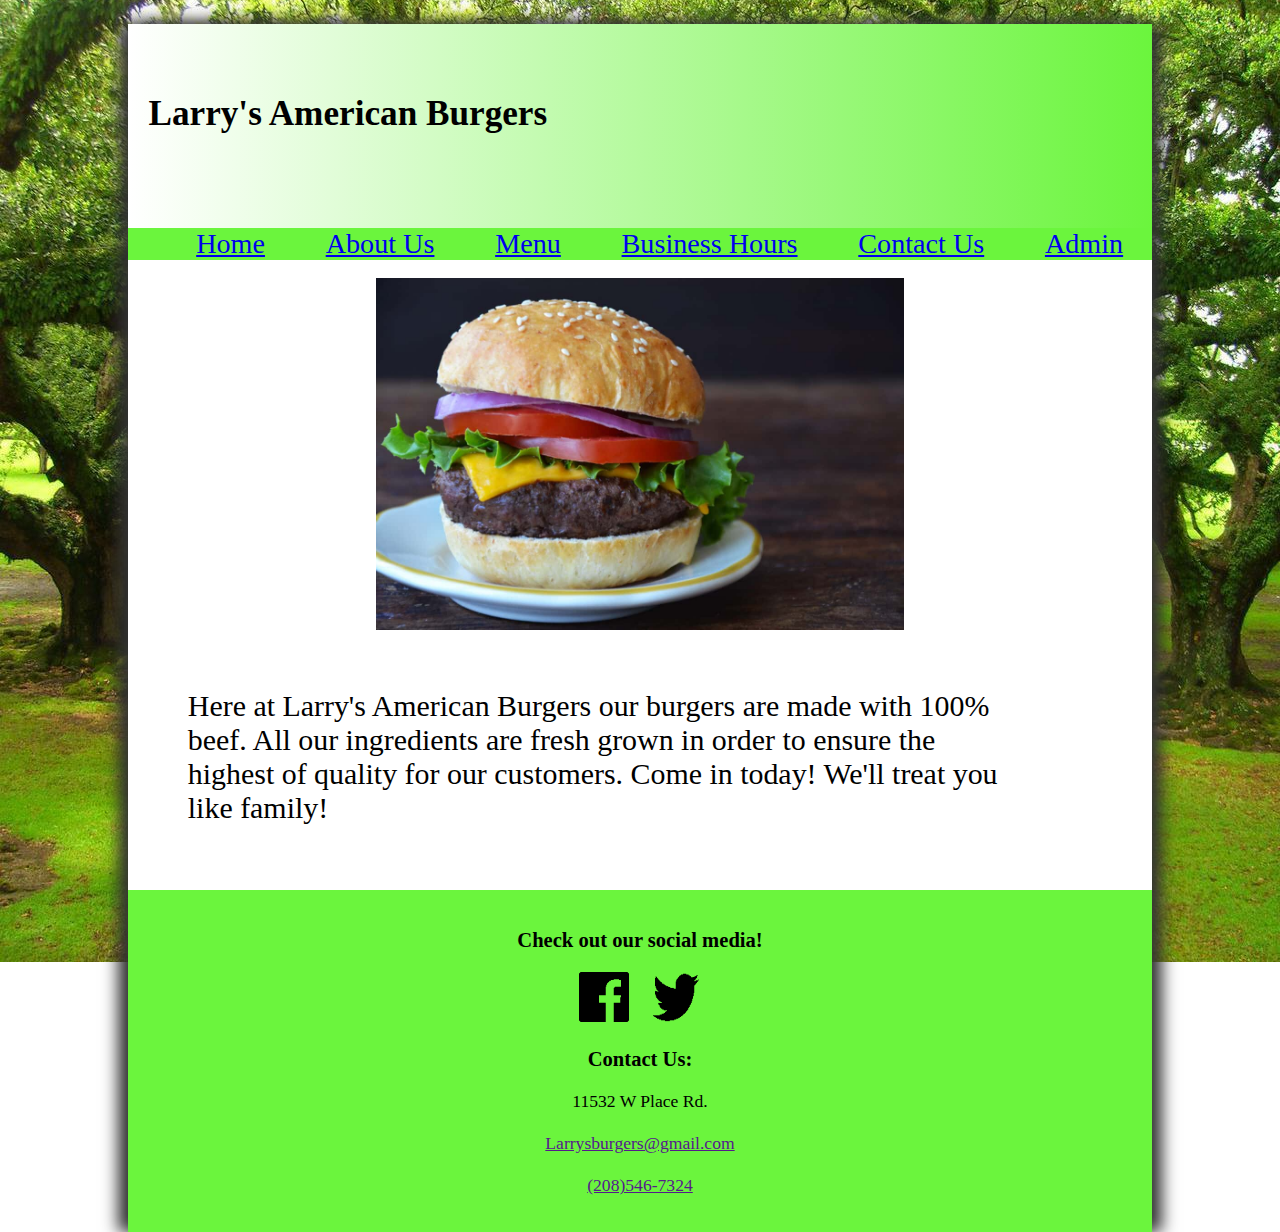
<file: index.html>
﻿<!DOCTYPE html>
<html>
<head>
<!-- 

Original Author: Jeffrey Kuhn
Date Created: 8-22-19
Version: 3 (First Live Version)
Date Last Modified: 9-6-19
Modified by: Jeffrey Kuhn
Modification log: Added meta tags, link to social media, favicon and link to menu in nav
 
-->
    <title>Larry's American Burgers</title>
    <meta charset="utf-8" />
    <meta name="viewport" content="width=device-width, initial-scale=1" />
    <meta name="description" content="Family run restaurant that focuses mainly on hamburgers." />
    <meta name="keywords" content="food,hamburgers,rastaurant,family" />
    <link href="css/Style.css" rel="stylesheet">
    <link href="css/Print.css" rel="stylesheet" media="print">
    <link rel="apple-touch-icon" sizes="180x180" href="images/apple-touch-icon.png">
    <link rel="icon" type="image/png" sizes="32x32" href="images/favicon-32x32.png">
    <link rel="icon" type="image/png" sizes="16x`6" href="images/favicon-16x16.png">
    <link rel="manifest" href="images/site.webmanifest">

</head>
<body>
<header>
     <!-- Header -->
    <h1>Larry's American Burgers</h1>
<nav>
    <!-- Navigation -->
    <a id ="navicon" href="#"><img src="images/iconfinder_menu-alt_134216.png" alt=""/></a>
<ul>
    <li><a href="index.html">Home</a></li>
    <li><a href="about.html">About Us</a></li>
    <li><a href="menu.html">Menu</a></li>
    <li><a href="times.html">Business Hours</a></li>
    <li><a href="contact.aspx">Contact Us</a></li>
    <li><a href="login.html">Admin</a></li>
</ul>
</nav>
</header>
    <!-- Main -->
<main>
    <img src="images/hamburger.jpg" alt="Picture of hamburger"/>
    <p>Here at Larry's American Burgers our burgers are made with 100% beef. All our ingredients are fresh grown in order to ensure the
        highest of quality for our customers. Come in today! We'll treat you like family!
    </p>
</main>
     <!-- Footer -->
<footer>
    <h3>Check out our social media!</h3>
    <a href="https://www.facebook.com/" target="_blank"><img src="images/facebook.png" alt="facebook logo" /></a>
    <a href="https://twitter.com/" target="_blank"><img src="images/twitter.png" alt="twitter logo" /></a>
    <h3>Contact Us:</h3>
    <p> 11532 W Place Rd. <br/> <br/>
    <a href="">Larrysburgers@gmail.com</a><br/><br/>
    <a href="">(208)546-7324</a></p>
</footer>
</body>
</html>
</file>
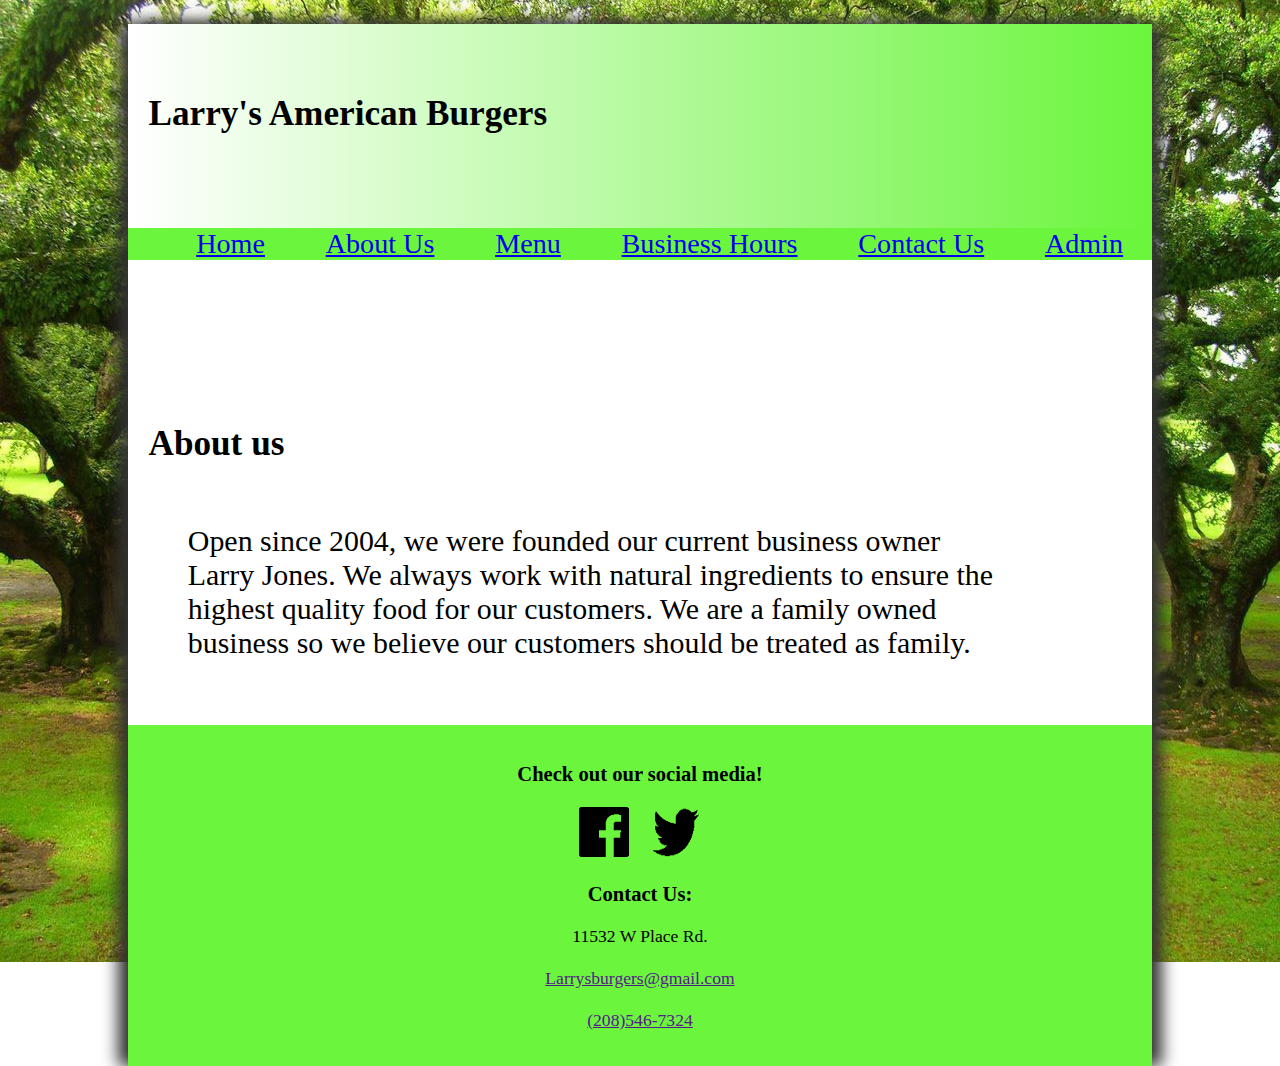
<file: about.html>
﻿<!DOCTYPE html>
<html>
<head>
<!-- 

Original Author: Jeffrey Kuhn
Date Created: 1-31-20
Version: 1
Date Last Modified: 1-31-20
Modified by: Jeffrey Kuhn
Modification log: Page created
 
-->
    <title>Larry's American Burgers About</title>
    <meta charset="utf-8" />
    <meta name="viewport" content="width=device-width, initial-scale=1" />
    <meta name="description" content="Family run restaurant that focuses mainly on hamburgers." />
    <meta name="keywords" content="food,hamburgers,rastaurant,family" />
    <link href="css/Style.css" rel="stylesheet">
    <link href="css/Print.css" rel="stylesheet" media="print">
    <link rel="apple-touch-icon" sizes="180x180" href="images/apple-touch-icon.png">
    <link rel="icon" type="image/png" sizes="32x32" href="images/favicon-32x32.png">
    <link rel="icon" type="image/png" sizes="16x`6" href="images/favicon-16x16.png">
    <link rel="manifest" href="images/site.webmanifest">

</head>
<body>
<header>
     <!-- Header -->
    <h1>Larry's American Burgers</h1>
<nav>
    <!-- Navigation -->
    <a id ="navicon" href="#"><img src="images/iconfinder_menu-alt_134216.png" alt=""/></a>
<ul>
    <li><a href="index.html">Home</a></li>
    <li><a href="about.html">About Us</a></li>
    <li><a href="menu.html">Menu</a></li>
    <li><a href="times.html">Business Hours</a></li>
    <li><a href="contact.aspx">Contact Us</a></li>
    <li><a href="login.html">Admin</a></li>
</ul>
</nav>
</header>
    <!-- Main -->
<main>
<h1>About us</h1>
<p>Open since 2004, we were founded our current business owner Larry Jones. We always work with natural ingredients to ensure the highest quality food
    for our customers. We are a family owned business so we believe our customers should be treated as family.
</p>
</main>
     <!-- Footer -->
<footer>
    <h3>Check out our social media!</h3>
    <a href="https://www.facebook.com/" target="_blank"><img src="images/facebook.png" alt="facebook logo" /></a>
    <a href="https://twitter.com/" target="_blank"><img src="images/twitter.png" alt="twitter logo" /></a>
    <h3>Contact Us:</h3>
    <p> 11532 W Place Rd. <br/> <br/>
    <a href="">Larrysburgers@gmail.com</a><br/><br/>
    <a href="">(208)546-7324</a></p>
</footer>
</body>
</html>
</file>
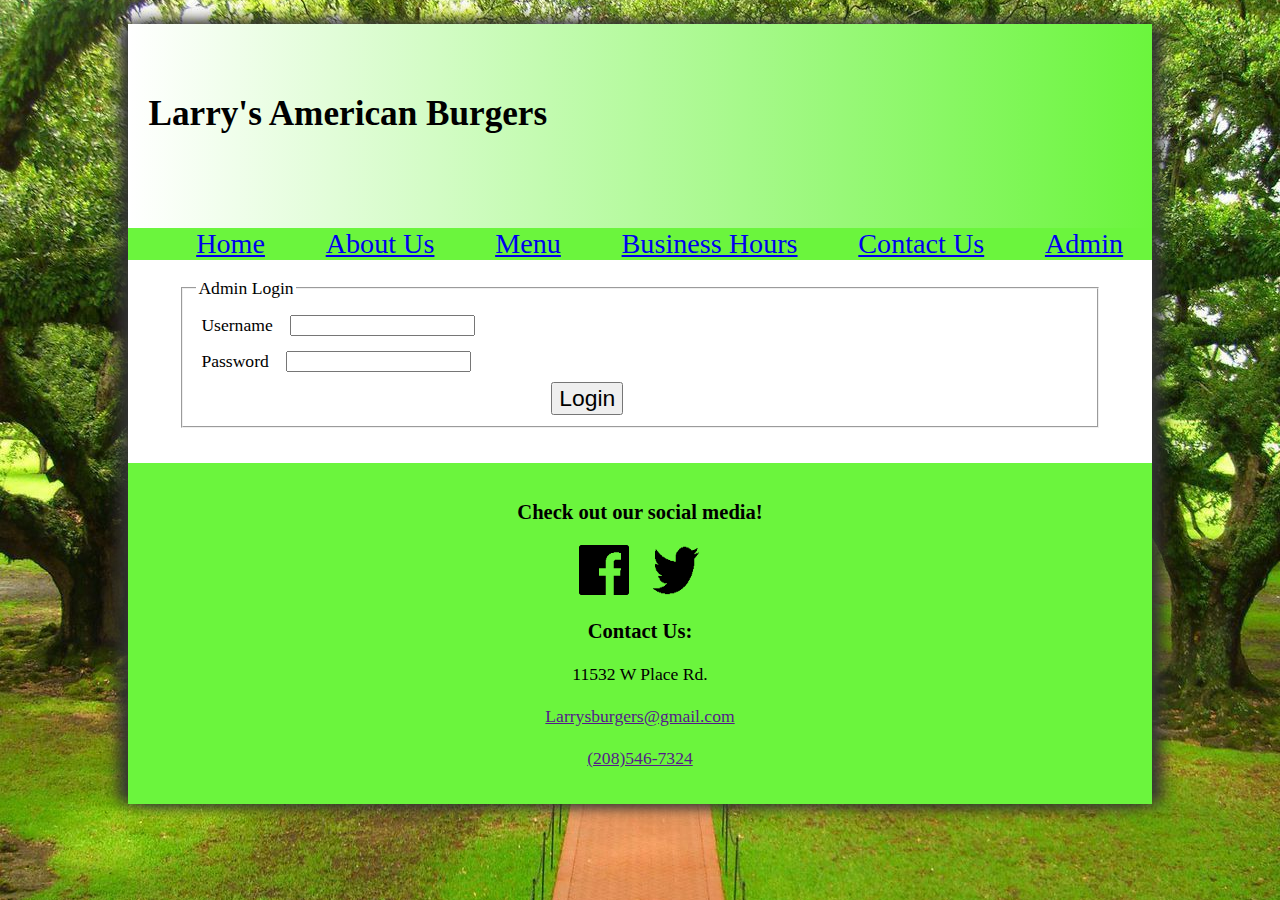
<file: login.html>
﻿<!DOCTYPE html>
<html>
<head>
<!-- 

Original Author: Jeffrey Kuhn
Date Created: 2/6/2020
Version: 1
Date Last Modified: 2/6/2020
Modified by: Jeffrey Kuhn
Modification log: Page created
 
-->
    <title>Larry's American Burgers Admin Login</title>
    <meta charset="utf-8" />
    <meta name="viewport" content="width=device-width, initial-scale=1" />
    <meta name="description" content="Family run restaurant that focuses mainly on hamburgers." />
    <meta name="keywords" content="food,hamburgers,rastaurant,family" />
    <link href="css/Style.css" rel="stylesheet">
    <link href="css/Print.css" rel="stylesheet" media="print">
    <link rel="apple-touch-icon" sizes="180x180" href="images/apple-touch-icon.png">
    <link rel="icon" type="image/png" sizes="32x32" href="images/favicon-32x32.png">
    <link rel="icon" type="image/png" sizes="16x`6" href="images/favicon-16x16.png">
    <link rel="manifest" href="images/site.webmanifest">

</head>
<body>
<header>
     <!-- Header -->
    <h1>Larry's American Burgers</h1>
<nav>
    <!-- Navigation -->
    <a id ="navicon" href="#"><img src="images/iconfinder_menu-alt_134216.png" alt=""/></a>
<ul>
    <li><a href="index.html">Home</a></li>
    <li><a href="about.html">About Us</a></li>
    <li><a href="menu.html">Menu</a></li>
    <li><a href="times.html">Business Hours</a></li>
    <li><a href="contact.aspx">Contact Us</a></li>
    <li><a href="login.html">Admin</a></li>
</ul>
</nav>
</header>
    <!-- Main -->
<main>
    <!-- login Form -->
    <form id="contact" method="post" action="EmployeeDatabase/index.php">
    <fieldset id="contactInfo">
        <legend>Admin Login</legend>
        <div class="formRow">
            <label for="username">Username</label>
            <input name="username" id="username" type="text" required />
        </div>
        <div class="formRow">
            <label for="password">Password</label>
            <input name="password" id="password" type="password" required/>
        </div>
                <!-- login button -->
                <div id="send">
                    <input type="submit" value="Login" />       
                </div>
     </fieldset>
</form>
</main>
     <!-- Footer -->
<footer>
    <h3>Check out our social media!</h3>
    <a href="https://www.facebook.com/" target="_blank"><img src="images/facebook.png" alt="facebook logo" /></a>
    <a href="https://twitter.com/" target="_blank"><img src="images/twitter.png" alt="twitter logo" /></a>
    <h3>Contact Us:</h3>
    <p> 11532 W Place Rd. <br/> <br/>
    <a href="">Larrysburgers@gmail.com</a><br/><br/>
    <a href="">(208)546-7324</a></p>
</footer>
</body>
</html>
</file>
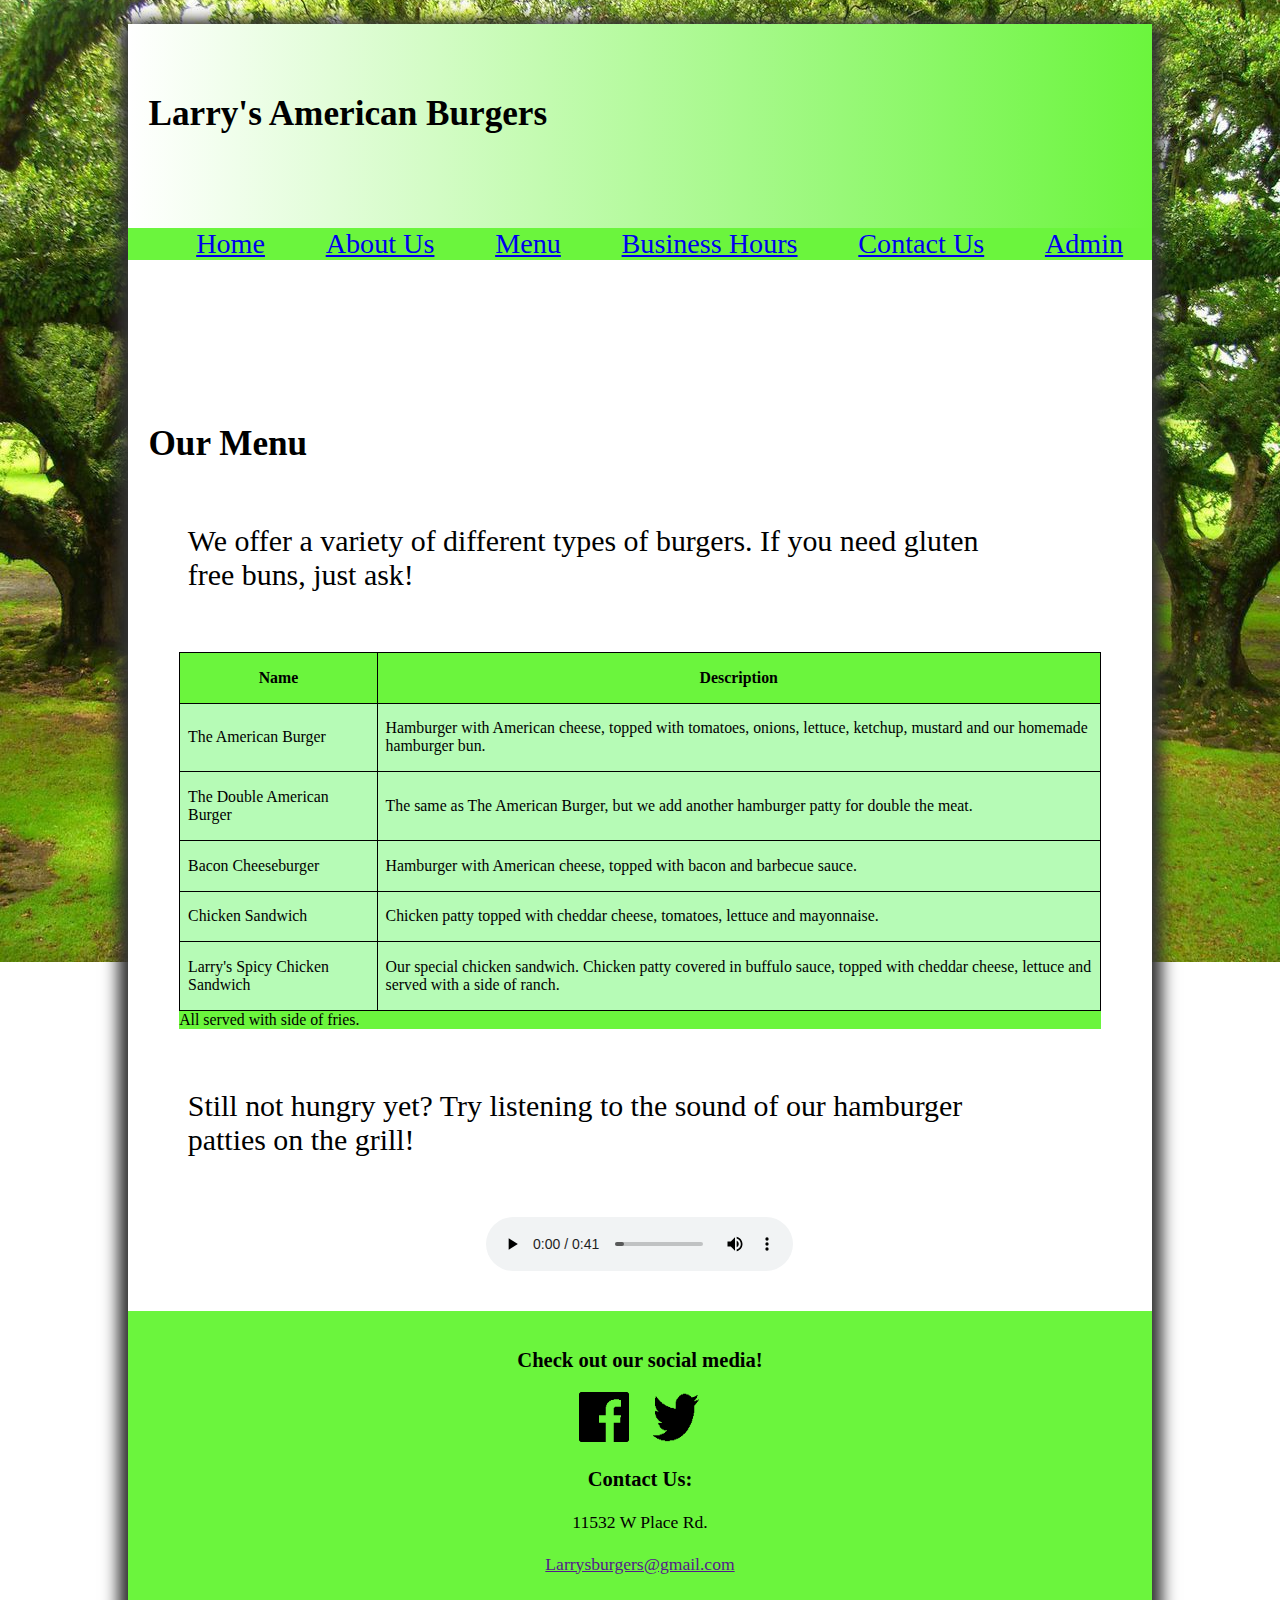
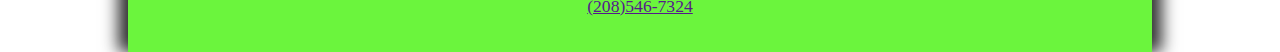
<file: menu.html>
﻿<!DOCTYPE html>
<html>
<head>
<!-- 

Original Author: Jeffrey Kuhn
Date Created: 9-6-19
Version: 1 (First Live Version)
Date Last Modified: 9-6-19
Modified by: Jeffrey Kuhn
Modification log: Created page
 
-->
    <title>Larry's American Burgers Menu</title>
    <meta charset="utf-8" />
    <meta name="viewport" content="width=device-width, initial-scale=1" />
    <meta name="description" content="Family run restaurant that focuses mainly on hamburgers." />
    <meta name="keywords" content="food,hamburgers,rastaurant,family" />
    <link href="css/Style.css" rel="stylesheet">
    <link href="css/Print.css" rel="stylesheet" media="print">
    <link rel="apple-touch-icon" sizes="180x180" href="images/apple-touch-icon.png">
    <link rel="icon" type="image/png" sizes="32x32" href="images/favicon-32x32.png">
    <link rel="icon" type="image/png" sizes="16x`6" href="images/favicon-16x16.png">
    <link rel="manifest" href="images/site.webmanifest">

</head>
<body>
    <!-- Header -->
<header>
    <h1>Larry's American Burgers</h1>
    <!-- Navigation -->
<nav>
    <a id ="navicon" href="#"><img src="images/iconfinder_menu-alt_134216.png" alt=""/></a>
<ul>
    <li><a href="index.html">Home</a></li>
    <li><a href="about.html">About Us</a></li>
    <li><a href="menu.html">Menu</a></li>
    <li><a href="times.html">Business Hours</a></li>
    <li><a href="contact.aspx">Contact Us</a></li>
    <li><a href="login.html">Admin</a></li>
</ul>
</nav>
</header>
    <!-- Main -->
<main>
<h1>Our Menu</h1>
<p>We offer a variety of different types of burgers. If you need gluten free buns, just ask!</p>
    <!-- Table -->
<table id="menu">
    <caption>All served with side of fries.</caption>
    <tr>
        <th>Name</th>
        <th>Description</th>
    </tr>
    <tr>
        <td>The American Burger</td>
        <td>Hamburger with American cheese, topped with tomatoes, onions, lettuce, ketchup, mustard and our homemade hamburger bun.</td>
    </tr>
    <tr>
        <td>The Double American Burger</td>
        <td>The same as The American Burger, but we add another hamburger patty for double the meat.</td>
    </tr>
    <tr>
        <td>Bacon Cheeseburger</td>
        <td>Hamburger with American cheese, topped with bacon and barbecue sauce.</td>
    </tr>
    <tr>
        <td>Chicken Sandwich</td>
        <td>Chicken patty topped with cheddar cheese, tomatoes, lettuce and mayonnaise.</td>
    </tr>
    <tr>
        <td>Larry's Spicy Chicken Sandwich</td>
        <td>Our special chicken sandwich. Chicken patty covered in buffulo sauce, topped with cheddar cheese, lettuce and served with a side of ranch.</td>
    </tr>
</table>
<p>Still not hungry yet? Try listening to the sound of our hamburger patties on the grill!</p>
<audio controls>
    <source src="media/Hamburger-meat-sizzling-sound-effect.mp3" type="audio/mp3" />
</audio>
</main>
    <!-- Footer -->
<footer>
    <h3>Check out our social media!</h3>
    <a href="https://www.facebook.com/" target="_blank"><img src="images/facebook.png" alt="facebook logo" /></a>
    <a href="https://twitter.com/" target="_blank"><img src="images/twitter.png" alt="twitter logo" /></a>
    <h3>Contact Us:</h3>
    <p> 11532 W Place Rd. <br/> <br/>
    <a href="">Larrysburgers@gmail.com</a><br/><br/>
    <a href="">(208)546-7324</a></p>
</footer>
</body>
</html>
</file>
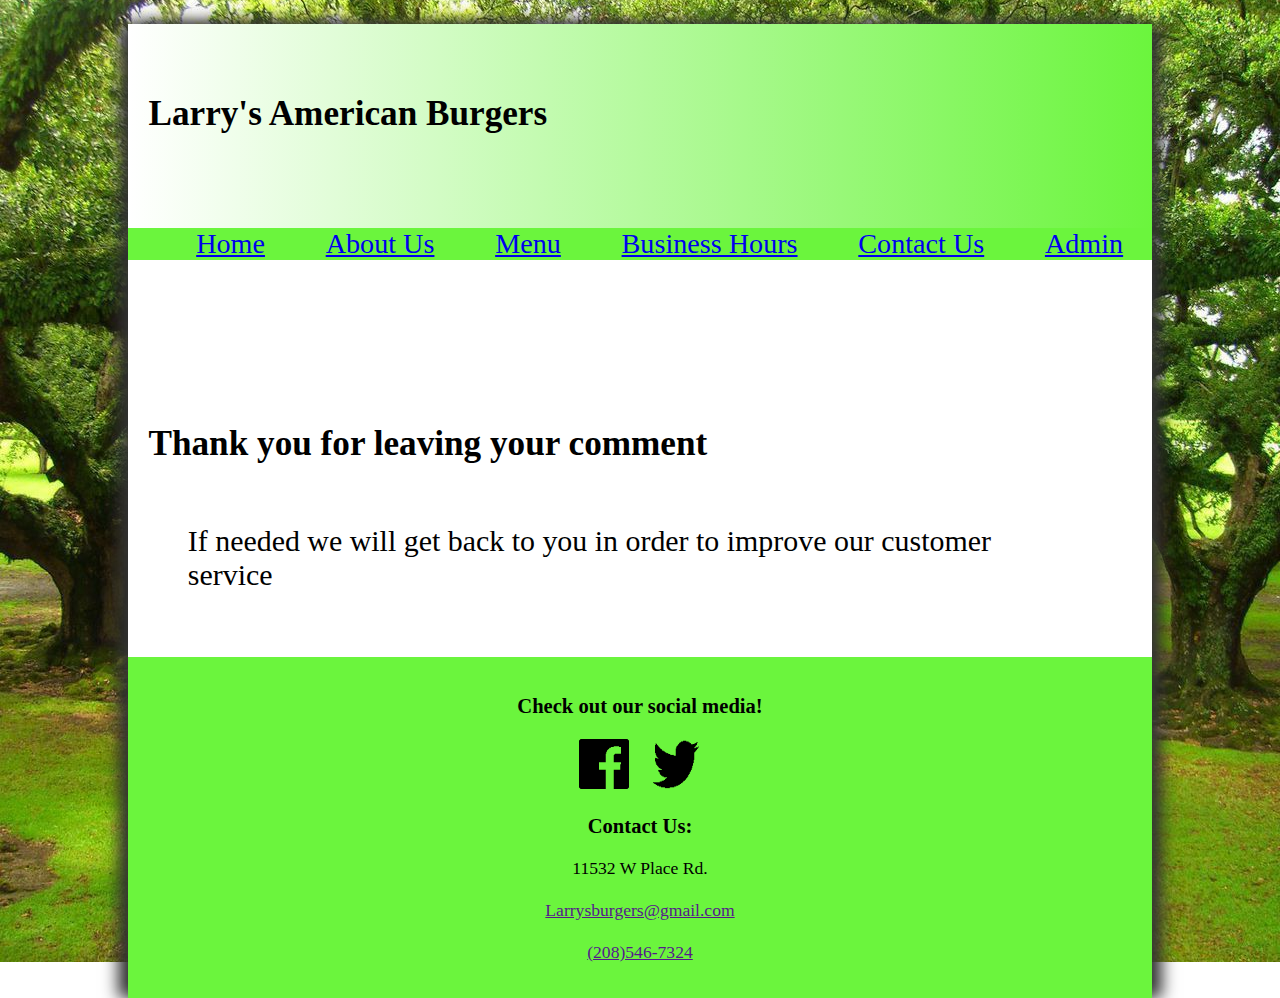
<file: thankyou.html>
﻿<!--<?php  
//Original Author: Jeffrey Kuhn
//Date Created: 1-31-20
//Version: 2 (First Live Version)
//Date Last Modified: 2-12-20
//Modified by: Jeffrey Kuhn
//Modification log: Moved function and getDB to database.php

    require ('model/database.php');
    require ('model/contact_db.php');
    $contactName = filter_input(INPUT_POST, 'name');
    $contactPhone = filter_input(INPUT_POST, 'number');
    $contactMail = filter_input(INPUT_POST, 'mail');
    $contactMessage = filter_input(INPUT_POST, 'contactMessage');
    $employeeID = rand(1, 20);
    
    // Validate inputs
    if ($contactName == null || $contactMail == null ||
        $contactMessage === null) {
        $error = "Invalid input data. Check all fields and try again.";
        include('error.php'); 
        exit();
        } else {

                $db = Database::getDB();
                insertIntoDatabase($contactName, $contactPhone, $contactMail, $contactMessage, $employeeID, $db);
        }

?>-->
<!DOCTYPE html>
<html>
<head>
<title>Larry's American Burgers Thank You</title>
    <meta charset="utf-8" />
    <meta name="viewport" content="width=device-width, initial-scale=1" />
    <meta name="description" content="Family run restaurant that focuses mainly on hamburgers." />
    <meta name="keywords" content="food,hamburgers,rastaurant,family" />
    <link href="css/Style.css" rel="stylesheet">
    <link href="css/Print.css" rel="stylesheet" media="print">
    <link rel="apple-touch-icon" sizes="180x180" href="../images/apple-touch-icon.png">
    <link rel="icon" type="image/png" sizes="32x32" href="../images/favicon-32x32.png">
    <link rel="icon" type="image/png" sizes="16x`6" href="../images/favicon-16x16.png">
    <link rel="manifest" href="../images/site.webmanifest">
</head>

<body>
<header>
     <!-- Header -->
    <h1>Larry's American Burgers</h1>
<nav>
    <!-- Navigation -->
    <a id ="navicon" href="#"><img src="images/iconfinder_menu-alt_134216.png" alt=""/></a>
<ul>
    <li><a href="index.html">Home</a></li>
    <li><a href="about.html">About Us</a></li>
    <li><a href="menu.html">Menu</a></li>
    <li><a href="times.html">Business Hours</a></li>
    <li><a href="contact.aspx">Contact Us</a></li>
    <li><a href="login.html">Admin</a></li>
</ul>
</nav>
</header>
<!-- Thank you message -->
<main>
<h1>Thank you for leaving your comment</h1>
<p>If needed we will get back to you in order to improve our customer service</p>
</main>
    <!-- Footer -->
    <footer>
    <h3>Check out our social media!</h3>
    <a href="https://www.facebook.com/" target="_blank"><img src="images/facebook.png" alt="facebook logo" /></a>
    <a href="https://twitter.com/" target="_blank"><img src="images/twitter.png" alt="twitter logo" /></a>
    <h3>Contact Us:</h3>
    <p> 11532 W Place Rd. <br/> <br/>
    <a href="">Larrysburgers@gmail.com</a><br/><br/>
    <a href="">(208)546-7324</a></p>
</footer>
</body>

</html>
</file>
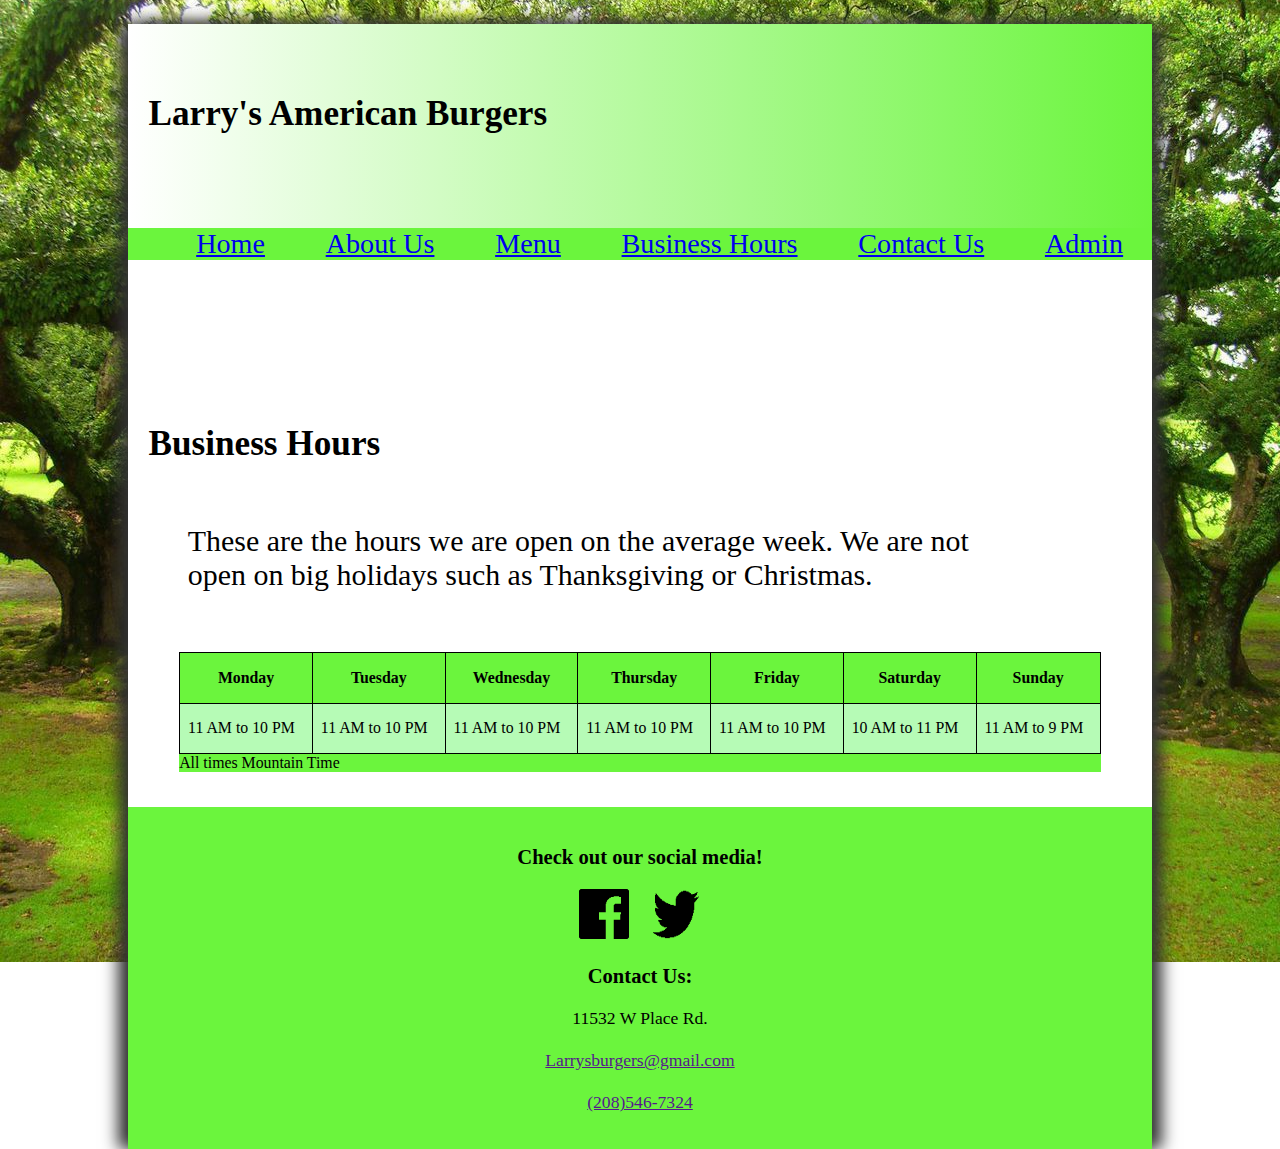
<file: times.html>
﻿<!DOCTYPE html>
<html>
<head>
<!-- 

Original Author: Jeffrey Kuhn
Date Created: 8-29-19
Version: 2 (First Live Version)
Date Last Modified: 9-6-19
Modified by: Jeffrey Kuhn
Modification log: Added meta data, favicon, links to social media and menu link in nav
 
-->
    <title>Larry's American Burgers Times</title>
    <meta charset="utf-8" />
    <meta name="viewport" content="width=device-width, initial-scale=1" />
    <meta name="description" content="Family run restaurant that focuses mainly on hamburgers." />
    <meta name="keywords" content="food,hamburgers,rastaurant,family" />
    <link href="css/Style.css" rel="stylesheet">
    <link href="css/Print.css" rel="stylesheet" media="print">
    <link rel="apple-touch-icon" sizes="180x180" href="images/apple-touch-icon.png">
    <link rel="icon" type="image/png" sizes="32x32" href="images/favicon-32x32.png">
    <link rel="icon" type="image/png" sizes="16x`6" href="images/favicon-16x16.png">
    <link rel="manifest" href="images/site.webmanifest">

</head>
<body>
<header>
     <!-- Header -->
    <h1>Larry's American Burgers</h1>
<nav>
    <!-- Navigation -->
    <a id ="navicon" href="#"><img src="images/iconfinder_menu-alt_134216.png" alt=""/></a>
<ul>
    <li><a href="index.html">Home</a></li>
    <li><a href="about.html">About Us</a></li>
    <li><a href="menu.html">Menu</a></li>
    <li><a href="times.html">Business Hours</a></li>
    <li><a href="contact.aspx">Contact Us</a></li>
    <li><a href="login.html">Admin</a></li>
</ul>
</nav>
</header>
    <!-- Main -->
<main>
<h1>Business Hours</h1>
<p>These are the hours we are open on the average week. We are not open on big holidays such as Thanksgiving or Christmas.</p>
    <!-- Table -->
<table>
    <caption>All times Mountain Time</caption>
    <tr>
        <th>Monday</th>
        <th>Tuesday</th>
        <th>Wednesday</th>
        <th>Thursday</th>
        <th>Friday</th>
        <th>Saturday</th>
        <th>Sunday</th>
    </tr>
    <tr>
        <td>11 AM to 10 PM</td>
        <td>11 AM to 10 PM</td>
        <td>11 AM to 10 PM</td>
        <td>11 AM to 10 PM</td>
        <td>11 AM to 10 PM</td>
        <td>10 AM to 11 PM</td>
        <td>11 AM to 9 PM</td>
    </tr>
</table>
</main>
     <!-- Footer -->
<footer>
    <h3>Check out our social media!</h3>
    <a href="https://www.facebook.com/" target="_blank"><img src="images/facebook.png" alt="facebook logo" /></a>
    <a href="https://twitter.com/" target="_blank"><img src="images/twitter.png" alt="twitter logo" /></a>   
    <h3>Contact Us:</h3>
    <p> 11532 W Place Rd. <br/> <br/>
    <a href="">Larrysburgers@gmail.com</a><br/><br/>
    <a href="">(208)546-7324</a></p>
</footer>
</body>
</html>
</file>
<file: css/Style.css>
@charset "utf-8";

/*

Original Author: Jeffrey Kuhn
Date Created: 8-22-19
Version: 4 (First Live Version)
Date Last Modified: 9-12-19
Modified by: Jeffrey Kuhn
Modification log: Added CSS for media, changed margins for h1 and p
Adjusted font sizes in the body, nav and table
 
*/


/* Body Styles */

html{
    width: 100%;
}

body {
    background: white;
    font-size: 1.1em;
    width: 100%;
    margin: 0px;
}

/* Header Style*/

header {
    background: linear-gradient(to left, rgb(107, 245, 61), white);
    width: 100%;
}

header h1 {
    padding-top: 2em;
    padding-bottom: 2em;
}

h1{
    padding-top: 4em;
}
h1#contactHeader{
    padding-top: 1em;
}

/* Nav Style */

nav {
    background: rgb(107, 245, 61);
}

nav ul li{
    min-height: 1em;
    font-size: 1.6em;
    list-style-type: none;
}
nav img {
    height: 2em;
    width: 2em;
}

/* Image styling */

main img{
    width: 20em;
    height: 15em;
    display: block;
    margin-left: auto;
    margin-right: auto;
}

/* Main Style */

main p {
    font-size: 1.7em;
    padding-left: 1em;
    padding-top: 1em;
    padding-bottom: 1em;
    margin-top: 2em;
    margin-left: 10%;
    margin-right: 10%;
    width: 80%;
}

h1{
    margin-left: 2%;
}

/* Footer Style */

footer {
    background: rgb(107, 245, 61);
    text-align: center;
    width: 100%;
    margin-top: 2em;
    padding-top: 1em;
    padding-bottom: 1em;
}

footer img {
    height: 50px;
    width: 50px;
    margin-left: .5em;
    margin-right: .5em;
}

/* Table Style*/

table {
    border-collapse: collapse;
    font-size: 0.9em;
    margin-left: 5%;
    margin-right: 5%;
    width: 90%;
}
table th, table td {
    border: 1px solid black;
    -webkit-flex-flow: row wrap;
    flex-flow: row wrap;
    padding-top: 1em;
    padding-bottom: 1em;
    padding-right: .5em;
    padding-left: .5em;
}
table th {
    background-color: rgb(107, 245, 61);
}
table td {
    background-color: rgb(182, 251, 182);
}
table caption {
    caption-side: bottom;
    text-align: left;
    width: 100%;
    background: rgb(107, 245, 61);
}

table.employeeTable {
    margin-bottom: 5em;
}

/* List Style */
li ul{
    list-style-type: none;
    margin-left: 5em;
}

/* Form Style */

form {
    margin-right: 5%;
    margin-left: 5%;
    width: 90%;
}

div.formRow {
    margin: 5px;
    padding-bottom: 5px;
    padding-top: 5px;
    display: -webkit-flex;
    display: flex;
    -webkit-flex-flow: row wrap;
    flex-flow: row wrap;
}

label {
    font-size: 1em;
    margin-right: 1em;
}

textarea {
    height: 100px;
    width: 50%;
}

div#send {
    margin-left: 40%;
    margin-right: 40%;
    width: 20%;
}

div#send input{
    font-size: 1.3em;
}

/* Media Style */

audio {
    width: 30%;
    margin-left: 35%;
    margin-right: 35%;
}

/* ===============================
    Mobile Format: 0px to 480px
   ===============================
*/

@media only screen and (max-width: 480px) {

    /* Navicon Styel */

    a#navicon{
        display: block;
    }
    nav ul {
        display: none;
    }

    li {
        margin-top: .5em;
        margin-bottom: .5em;
    }
    li a {
        text-decoration: none;
    }

    a#navicon:hover+ul, nav ul:hover {
        display: block;
    }

}

/* ===============================
    Desktop Format: 480px or greater
   ===============================
*/

@media only screen and (min-width: 481px) {

    /* HTML, Body and Main Style */
    html {
        background: url('../images/Park-Wallpaper-24-1280x1024.jpg') center center / cover no-repeat fixed;
    }

    body {
        min-width: 200px;
        max-width: 1024px;
        margin: auto;
        box-shadow: rgb(51, 51, 51) 10px 0px 15px,
                    rgb(51, 51, 51) -10px 0px 15px;
    }

    main p {
        margin: 1em;
    }

    /* Nav Style */

    nav ul li {
        display: inline;
        margin-right: 1em;
        margin-left: 1em;
        padding-top: 1em;
        padding-bottom: 1em;
    }

    a#navicon{
        display: none;
    }

    /* Image Desktop Styling*/

    main img {
    width: 30em;
    height: 20em;
    }
}
</file>
<file: css/Print.css>
@charset "utf-8";

/* 
    Author: Jeffrey Kuhn
    Date: 8-23-19
*/


/* Printing Styles */

 @page {
    size: 8.5in 11in;
    margin: 0.5;
}

/* Printed font */

h1{
    font-size: 20pt;
}

p{
    font-size: 12pt;
}

ul{
    list-style-type: disc;
    margin-left: 0.5in;
}

/* Image Printed */

main img {
    margin: 0.5in;
    width: 50%;
}

/* Nav display */

nav {
    display: none;
}

/* Footer display */

footer {
    text-align: center;
}

/* Hyperlink Display */

a {
    color: black;
    text-decoration: none;
}
</file>
